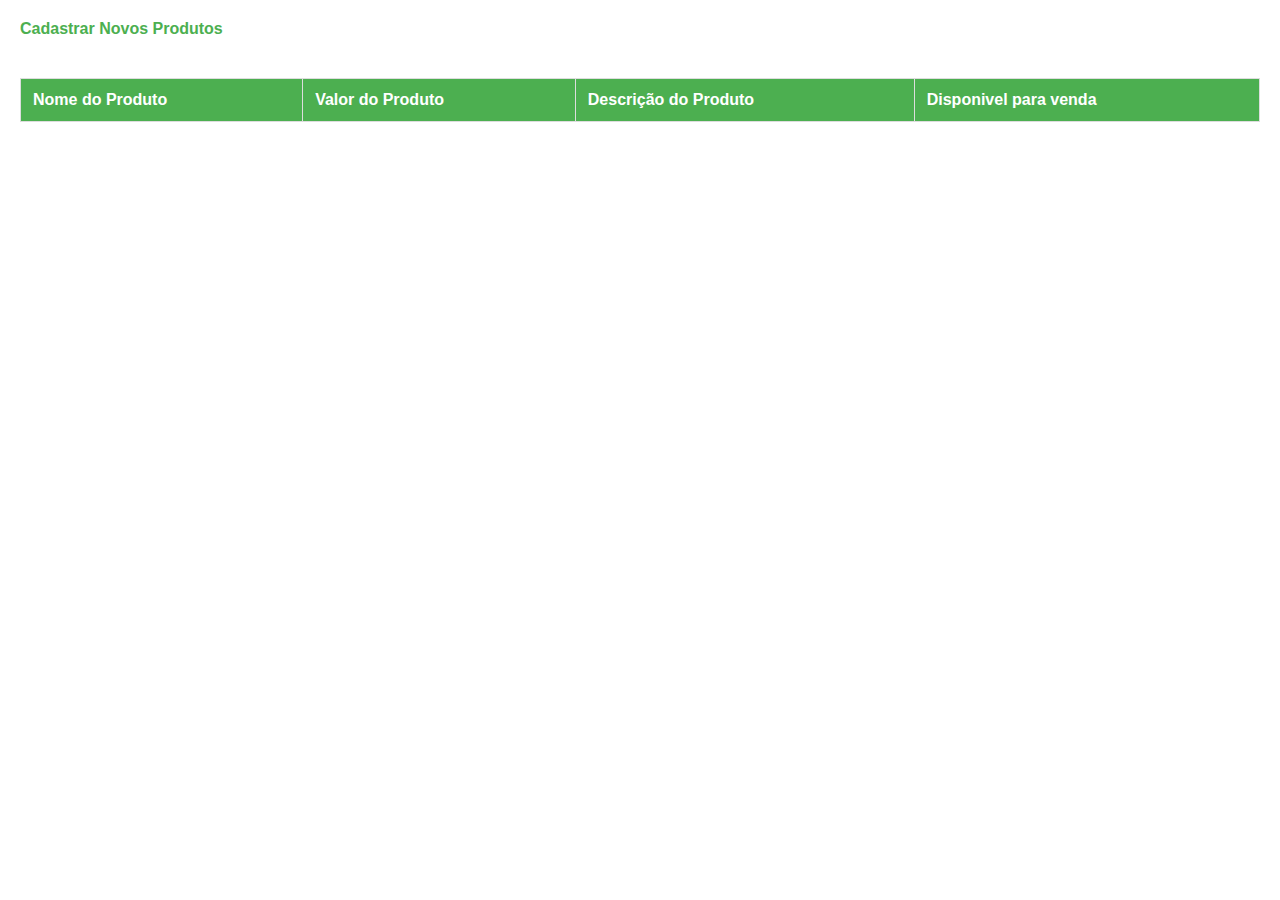
<file: produtos.html>
<!DOCTYPE html>
<html lang="en">
<head>
  <meta charset="UTF-8">
  <meta name="viewport" content="width=device-width, initial-scale=1.0">
  <link rel="stylesheet" type="text/css" href="assets/produtos.css">
  <title>Document</title>
</head>
<body>
  <a href="index.html">Cadastrar Novos Produtos</a>
  <table>
    <thead>
      <tr>
        <th scope="col">Nome do Produto</th>
        <th scope="col">Valor do Produto</th>
        <th scope="col">Descrição do Produto</th>
        <th scope="col">Disponivel para venda</th>
      </tr>
    </thead>
    <tbody id="tabelaProd">
    </tbody>
  </table>

  <script src="script/script.js"></script>
  <script>
  document.addEventListener('DOMContentLoaded', function() {
    addProduto(); 
});
</script>
</body>
</html>
</file>
<file: assets/produtos.css>
*,
*:before,
*:after {
    box-sizing: border-box;
}

body {
    font-family: Arial, sans-serif;
    margin: 20px;
  }

  table {
    width: 100%;
    border-collapse: collapse;
    margin-top: 20px;
  }

  th, td {
    border: 1px solid #ddd;
    padding: 12px;
    text-align: left;
  }

  th {
    background-color: #4CAF50;
    color: white;
  }

  tr:nth-child(even) {
    background-color: #f2f2f2;
  }

  tr:hover {
    background-color: #ddd;
  }

  a {
    display: inline-block;
    margin-bottom: 20px;
    text-decoration: none;
    color: #4CAF50;
    font-weight: bold;
  }

  a:hover {
    color: #45a049;
  }
</file>
